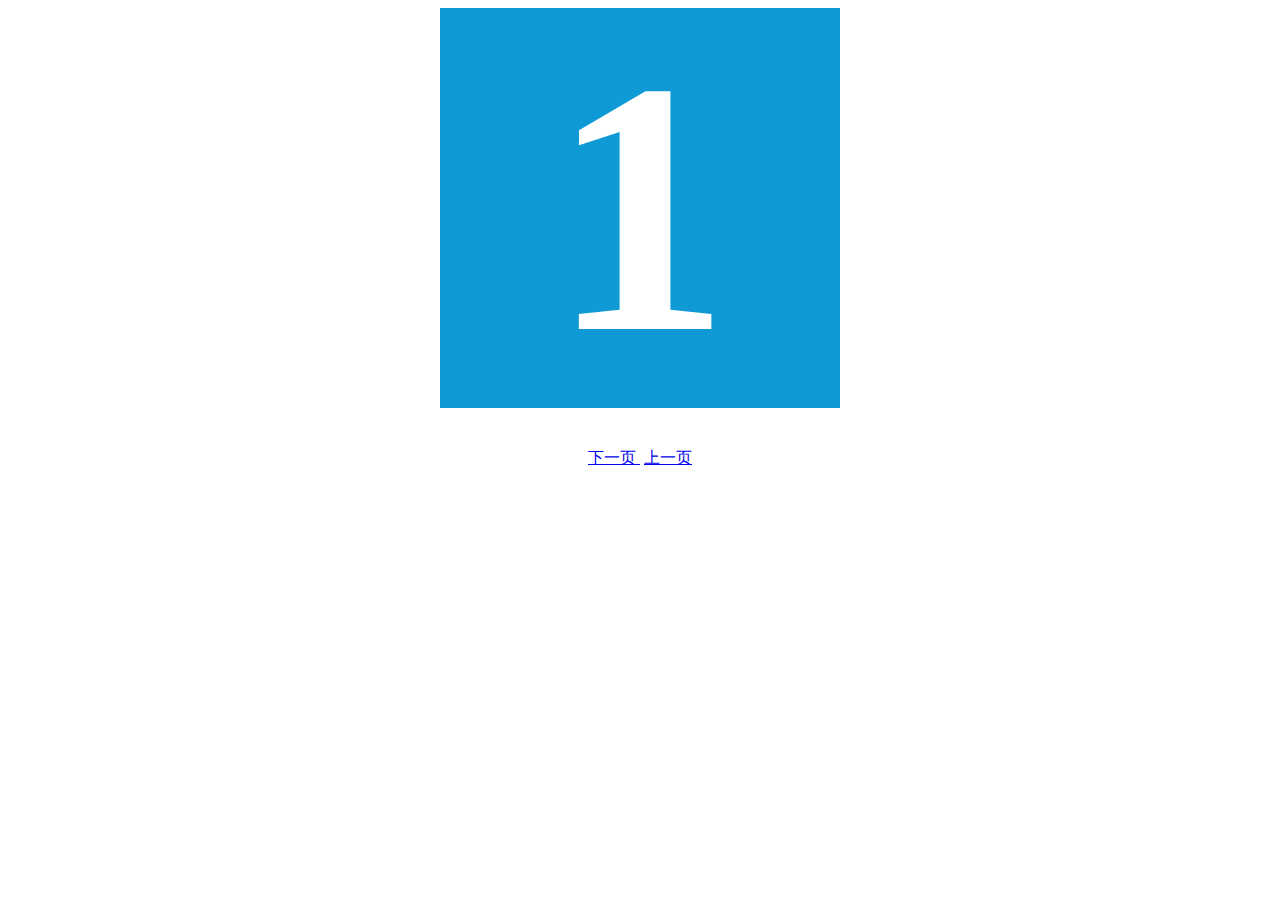
<file: 3D翻页效果/index.html>
<!DOCTYPE html>
<html>

<head>
  <meta charset="utf-8" />
  <meta http-equiv="X-UA-Compatible" content="IE=edge">
  <title>翻页</title>
  <meta name="viewport" content="width=device-width, initial-scale=1">
  <link rel="stylesheet" href="./index.css">
</head>

<body>
  <div id="my3dspace">
    <div id="pagegroup">
      <div class="page" id="page1">1</div>
      <div class="page" id="page2">2</div>
      <div class="page" id="page3">3</div>
      <div class="page" id="page4">4</div>
      <div class="page" id="page5">5</div>
      <div class="page" id="page6">6</div>
    </div>
  </div>
  <div id="op">
    <a href="javascript:next()">下一页&nbsp;</a>
    <a href="javascript:prev()">上一页</a>
  </div>
</body>
<script>
  let curIndex = 1;
  function next() {
    if (curIndex === 6) {
      return 0
    }
    let curPage = document.getElementById('page' + curIndex);
    curPage.setAttribute('class', 'page cur')
    curIndex++
    let nextPage = document.getElementById('page' + curIndex)
    nextPage.setAttribute('class', 'page next')
  }
  function prev() {
    if (curIndex === 1) {
      return 0
    }
    let curPage = document.getElementById('page' + curIndex);
    curPage.setAttribute('class', 'page prev')
    curIndex--
    let nextPage = document.getElementById('page' + curIndex)
    nextPage.setAttribute('class', 'page next')
  }
</script>

</html>
</file>
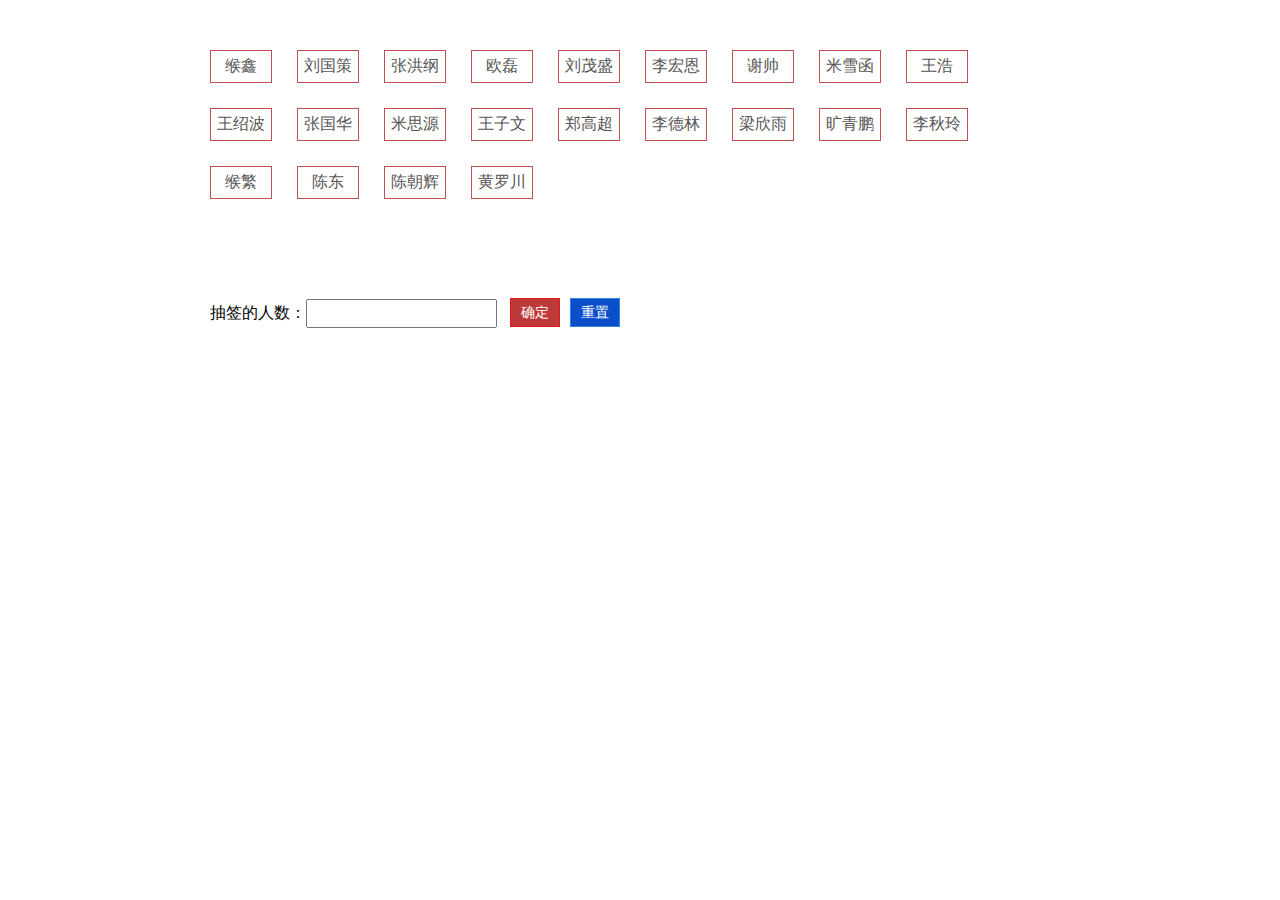
<file: 人员抽取/index.html>
<!DOCTYPE html>
<html lang="en">

<head>
  <meta charset="UTF-8">
  <meta name="viewport" content="width=device-width, initial-scale=1.0">
  <link rel="stylesheet" href="./index.css">
  <title>抽签</title>
</head>

<body>
  <main>
    <section class="people-box"></section>
    <section class="input-box">
      <div class="contorl">
        <span>抽签的人数：</span>
        <input type="text" />
        <span class="btn sure">确定</span>
        <span class="btn reset">重置</span>
      </div>
    </section>
  </main>
</body>
<script src="./index.js"></script>

</html>
</file>
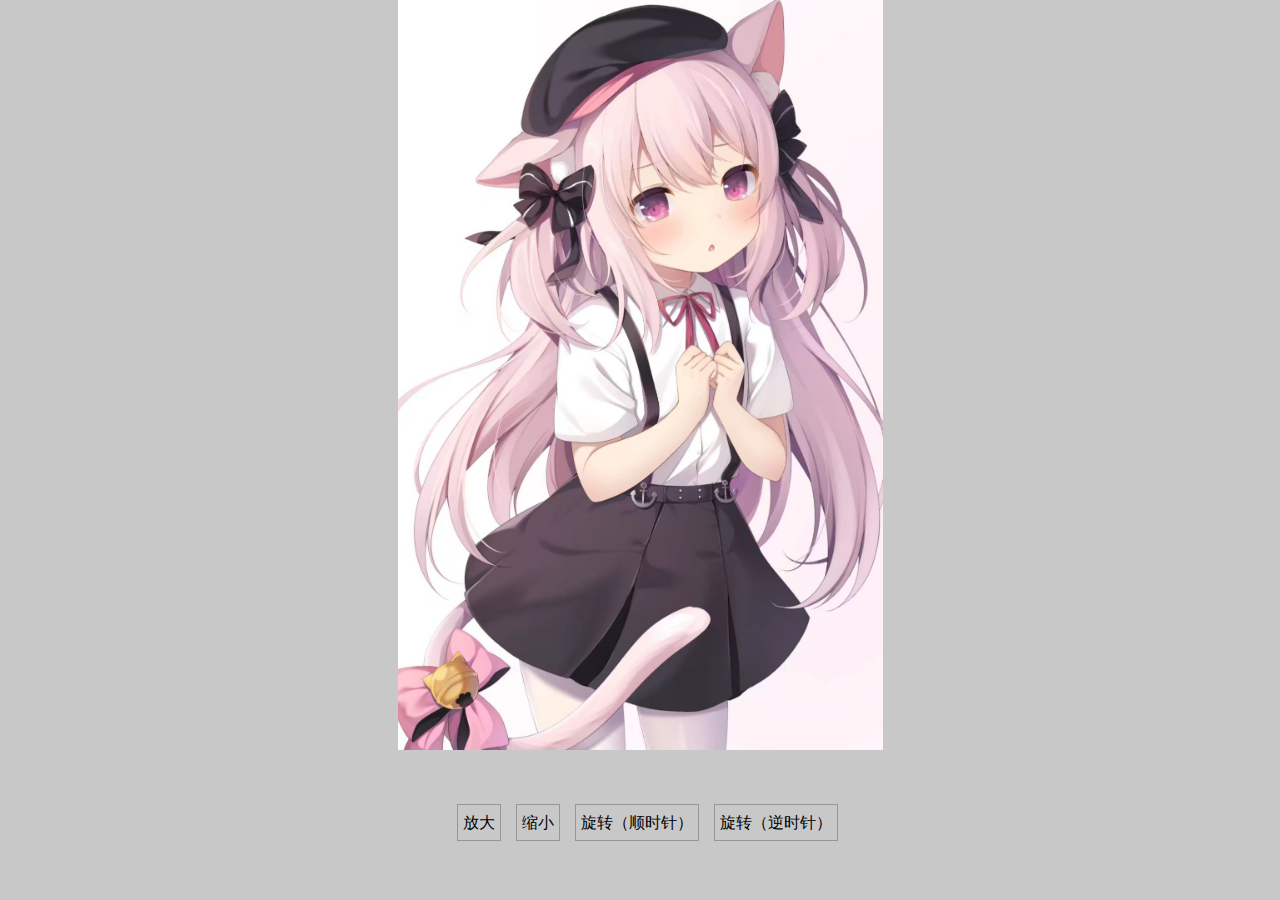
<file: 图片控制/index.html>
<!DOCTYPE html>
<html>

<head>
  <meta charset="utf-8" />
  <meta http-equiv="X-UA-Compatible" content="IE=edge">
  <title>图片控制</title>
  <meta name="viewport" content="width=device-width, initial-scale=1">
  <link rel="stylesheet" href="./css/index.css">
</head>

<body>
  <section class="box">
    <div class="img-box">
      <div class="img"></div>
    </div>
    <div class="button">
      <div class="btn big">放大</div>
      <div class="btn small">缩小</div>
      <div class="btn roate-s">旋转（顺时针）</div>
      <div class="btn roate-n">旋转（逆时针）</div>
    </div>
  </section>
</body>
<script src="./js/index.js"></script>

</html>
</file>
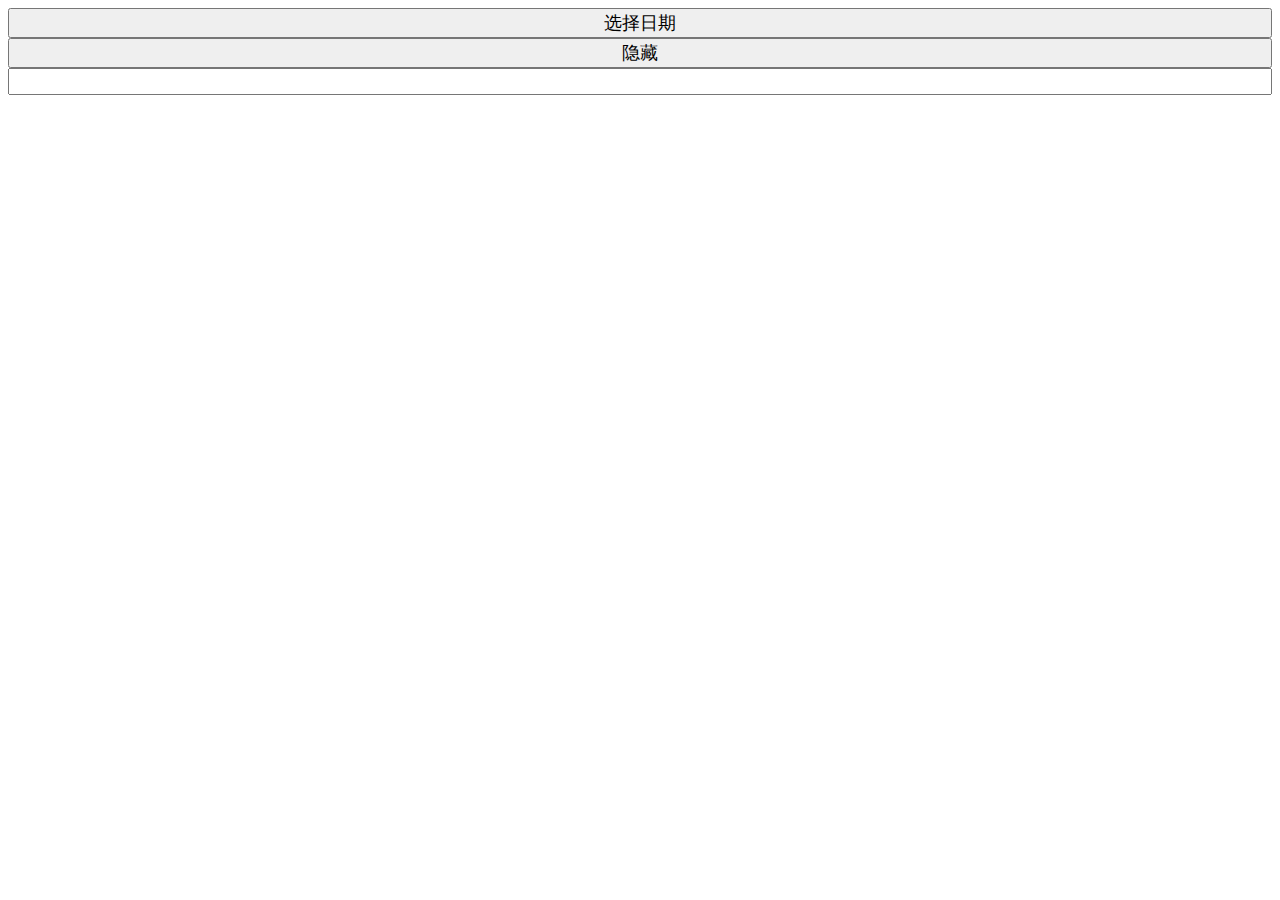
<file: 日期选择器/index.html>
<!DOCTYPE html>
<html lang="en">

<head>
  <meta charset="UTF-8">
  <meta name="viewport" content="width=device-width, initial-scale=1.0">
  <title>日期选择器</title>
  <link rel="stylesheet" href="https://cdnjs.cloudflare.com/ajax/libs/animate.css/4.0.0/animate.min.css">
  <link rel="stylesheet" href="./index.css">
</head>

<body style="display: flex;flex-direction: column;">
  
  <button style="font-size:18px">选择日期</button>
  <button style="font-size:18px">隐藏</button>
  <input style="font-size:18px;text-align:center;" id="date-text" />
  <div class="date-box"></div>
</body>
<!--引入日期文件-->
<script src="./index.js"></script>
<script>
  window.addEventListener('load', webLoadEndHandle)
  function webLoadEndHandle() {

    document.getElementsByTagName('button')[0].onclick = choseDateHandle
    document.getElementsByTagName('button')[1].onclick = noDateBox

    //存放日期的容器
    const contentBox = document.getElementById('date-text')
    //日期元素外层盒子
    const dateBox = document.getElementsByClassName('date-box')[0]

    /*
    **初始化实例,需要传入：存放日期的容器，日期元素盒子，一个初始化时间，点击确定和取消按钮后是否要隐藏(默认为否)
    **选择时间后，可以通过dateFn.year，dateFn.month + 1，dateFn.day 拿到年月日时间
    */
    const dateFn = new DateReterFace(contentBox,dateBox,new Date(),true)

    //手动调用显示，按自己需求来决定是否需要
    function choseDateHandle() {
      dateFn.controlBoxShow(true) //显示
    }
    //手动调用隐藏，按自己需求来决定是否需要
    function noDateBox(){
      dateFn.controlBoxShow() //隐藏
    }
  }
</script>

</html>
</file>
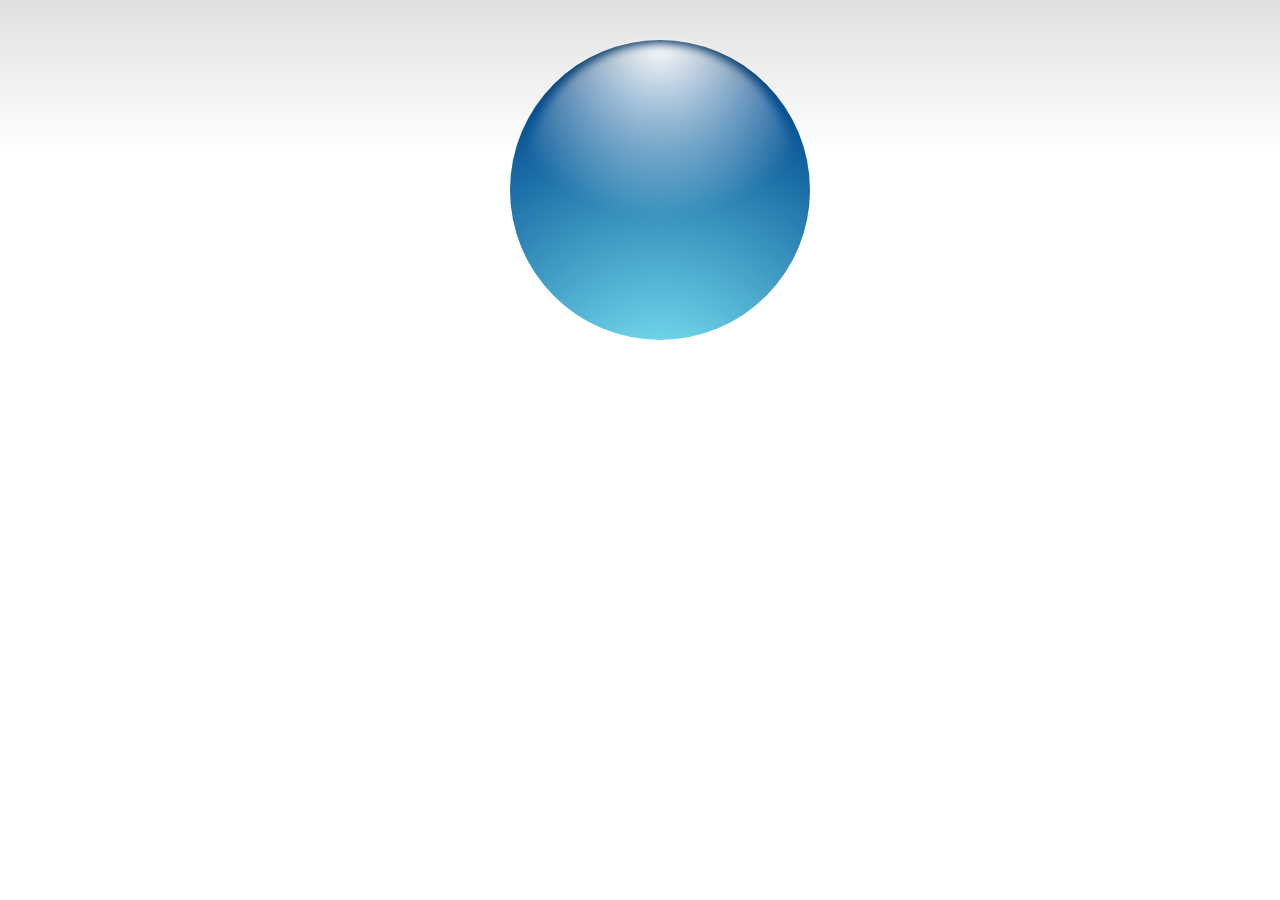
<file: 球体/index.html>
<!DOCTYPE html>
<html>

<head>
  <meta charset="utf-8" />
  <meta http-equiv="X-UA-Compatible" content="IE=edge">
  <title>球体</title>
  <meta name="viewport" content="width=device-width, initial-scale=1">
  <link rel="stylesheet" type="text/css" media="screen" href="./style.css" />
</head>

<body>
  <section class="stage">
    <figure class="ball">
      <span class="shadow"></span>
    </figure>
  </section>
</body>

</html>
</file>
<file: 3D翻页效果/index.css>
#my3dspace{
  perspective: 800;
  -webkit-perspective: 800;
  perspective-origin: 50% 50%;
  -webkit-perspective-origin: 50% 50%;
  overflow: hidden;
}
#pagegroup{
  width: 400px;
  height: 400px;
  margin: 0 auto;
  transform-style: preserve-3d;
  -webkit-transform-style: preserve-3d;
  position: relative;
}
.page{
  width: 360px;
  height: 360px;
  padding: 20px;
  background-color: rgb(15,153,213);
  color: white;
  font-weight: bold;
  font-size: 360px;
  line-height: 360px;
  text-align: center;
  position: absolute;
}
.page + .page{
  transform: rotateX(90deg);
 -webkit-transform: rotateX(91deg);
}
.page{
  transform-origin: bottom;
  -webkit-transform-origin: bottom;
  transition: -webkit-transform 1s linear;
  -webkit-transition: -webkit-transform 1s linear;
}
#op{
  text-align: center;
  margin: 40px auto;
}
.cur{
  transform: rotateX(-90deg)!important;
  -webkit-transform: rotateX(-90deg)!important;
}
.next{
  transform: rotateX(0deg)!important;
  -webkit-transform: rotateX(0deg)!important;
}
.prev{
  transform: rotateX(90deg)!important;
  -webkit-transform: rotateX(90deg)!important;
}
</file>
<file: 人员抽取/index.css>
main{
  width: 860px;
  margin: 50px auto;
}
.people-box ul{
  margin-left: -25px;
  margin-top: -25px;
  width: 100%;
  list-style: none;
  flex-wrap: wrap;
  display: flex;
  padding: 0;
}
.people-box li{
  color: rgb(88, 85, 85);
  min-width: 50px;
  padding: 5px;
  border: 1px solid rgb(194, 80, 80);
  text-align: center;
  margin: 25px 0 0 25px;
}
.people-box .active{
  background: rgb(194, 80, 80);
  color: white;
}
.input-box{
  margin-top: 100px;
}
.input-box .contorl{
  display: flex;
  position: relative;
  align-items: baseline;
}
.input-box .contorl input{
  outline: none;
  padding: 5px;
  color: rgb(230, 119, 119);
}
.input-box .contorl .btn{
  padding: 4.6px 10px;
  top: -1px;
  font-size: 14px;
  cursor: pointer;
  position: absolute;
  display: inline-block;
  user-select: none;
}
.sure{
  color: white;
  left: 300px;
  background: rgb(190, 57, 57);
  border: 1px solid rgb(231, 22, 22);
}
.reset{
  left: 360px;
  color: white;
  background: rgb(11, 78, 202);
  border: 1px solid rgb(52, 133, 226);
}
.input-box .contorl .reset:active{
  background: rgb(27, 89, 204);
  border: 1px solid rgb(15, 110, 218);
}
.input-box .contorl .sure:active{
  border: 1px solid rgb(156, 8, 8);
  background: rgb(192, 36, 36);
}
</file>
<file: 图片控制/css/index.css>
.box{
  position: fixed;
  left: 0;
  top: 0;
  right: 0;
  bottom: 0;
  box-sizing: border-box;
  margin: auto;
  display: flex;
  flex-direction: column;
  background: rgba(200,200,200.7);
  justify-content: center;
  overflow: hidden;
}
.img-box{
  position: relative;
  flex: 1;
  display: flex;
  justify-content: center;
  overflow: hidden;
}
.img{
  position: absolute;
  box-sizing: border-box;
  padding: 0px 100px;
  height: 100%;
  width: 100%;
  background: url('../images/1.jpg') no-repeat center;
  background-clip: content-box;
  background-position: center center;
  background-size: contain;
}
.button{
  user-select: none;
  flex: 0.2;
  display: flex;
  justify-content: center;
  align-items: center;
}
.btn{
  margin-bottom: 5px;
  padding: 0px 5px;
  text-align: center;
  line-height: 35px;
  border: 1px solid rgb(150,150,150);
  cursor: pointer;
  margin-left: 15px;
}
</file>
<file: 日期选择器/index.css>
body{
  user-select: none;
}
.date-box{
  position: relative;
  margin-top: 30px;
  margin-left:  calc(50vw - 140px);
  background: white;
  box-shadow: 0 2px 12px 0 rgba(0,0,0,.1);
  border-radius: 4px;
  border: 1px solid #e4e7ed;
  color: #606266;
  display: none;
  padding: 0 12px;
  max-width: 281px;
  padding-bottom: 12px;
}
.mask{
  position: absolute;
  left: 0;
  top: 0;
  bottom: 0;
  display: none;
  align-items: center;
  right: 0;
  background: rgba(0,0,0,.6);
}
.mask .tips-box{
  position: absolute;
  width: 100%;
  display: none;
  justify-content: center;
  top: 30px;
}
.mask .tips{
  display: inline-block;
  background: rgb(241, 229, 196);
  font-size: 15px;
  border-radius: 5px;
  border: 1px solid rgb(231, 181, 87);
  padding: 5px 10px;
  color: rgb(230, 156, 19);
}
.mask label{
  color: black;
}
.mask input{
  font-size: 16px;
  outline: none;
  width: 60px;
  text-align: center;
  padding: 2px 1px 1px 1px;
  border: 1px solid #dcdfe6;
  border-radius: 2px;
}
.mask input:focus{
  border: 1px solid #409eff;
}
.mask input:invalid {
  border: 1px solid rgb(231, 80, 80);
}
.mask .input-box{
  background: white;
  display: flex;
  justify-content: center;
  padding: 10px;
  width: 100%;
}
.date-box > .header{
  text-align: center;
}
.date-box > .header span{
  font-weight: 500;
  color: #606266;
  font-size: 16px;
  cursor: pointer;
  padding: 20px 0;
  display: inline-block;
}
.date-box > .header span:hover{
  color: #409eff;
}
.date-box > .header span:nth-child(2){
  margin-left: 5px;
}
.date-box .middle{
  background: rgb(246, 248, 248);
}
.date-box .middle span{
  border-top: 1px solid #ebeef5;
}
.date-box .middle span:last-child{
  border-right: 1px solid #ebeef5;
}
.date-box .middle span,.date-box .bottom span{
  border-bottom: 1px solid #ebeef5;
  border-left: 1px solid #ebeef5;
  padding: 5px 10px;
  width: 19px;
  text-align: center;
  color: #606266;
  display: inline-block;
  font-weight: 400;
}
.date-box .bottom{
  border-right: 1px solid #ebeef5;
}
.date-box .bottom span{
  font-size: 14px;
}
.date-box .bottom .active{
  background: #409eff;
  color: white;
}
.date-box .bottom .yes:hover{
  cursor: pointer;
  background: #409eff;
  color: white;
}
.date-btn{
  margin-top: 20px;
  display: flex;
  justify-content: flex-end;
}
.date-btn span{
  cursor: pointer;
  color: #409eff;
  background: #ecf5ff;
  border: 1px solid #b3d8ff;
  text-align: center;
  box-sizing: border-box;
  outline: none;
  margin: 0;
  transition: .1s;
  font-weight: 500;
  padding: 5px 10px;
  font-size: 14px;
  border-radius: 4px;
  margin-left: 10px;
}
.date-btn span:nth-child(1):hover{
  background: #409eff;
  border-color: #409eff;
  border: 1px solid #409eff;
  color: #fff;
}
.date-btn span:nth-child(2){
  color: #f56c6c;
  background: #fef0f0;
  border: 1px solid #fbc4c4;
}
.date-btn span:nth-child(2):hover{
  background: #f56c6c;
  border: 1px solid #f56c6c;
  color: #fff;
}
</file>
<file: 球体/style.css>
.ball {
  display: inline-block;
  width: 100%;
  height: 100%;
  margin: 0;
  border-radius: 50%;
  position: relative;
  background: radial-gradient(circle at 50% 120%, #81e8f6, #76deef 10%, #055194 80%, #062745 100%);
}
.ball:before {
  content: "";
  position: absolute;
  top: 1%;
  left: 5%;
  width: 90%;
  height: 90%;
  border-radius: 50%;
  background: radial-gradient(circle at 50% 0px, #ffffff, rgba(255, 255, 255, 0) 58%);
  -webkit-filter: blur(5px);
  z-index: 2;
}

.ball .shadow {
position: absolute;
width: 100%;
height: 100%;
background: radial-gradient(circle at 50% 50%, rgba(0, 0, 0, 0.4), rgba(0, 0, 0, 0.1) 40%, rgba(0, 0, 0, 0) 50%);
-webkit-transform: rotateX(90deg) translateZ(-150px);
-moz-transform: rotateX(90deg) translateZ(-150px);
-ms-transform: rotateX(90deg) translateZ(-150px);
-o-transform: rotateX(90deg) translateZ(-150px);
transform: rotateX(90deg) translateZ(-150px);
z-index: -1;
}
.stage {
  width: 300px;
  height: 300px;
  display: inline-block;
  margin: 20px;
  -webkit-perspective: 1200px;
  -moz-perspective: 1200px;
  -ms-perspective: 1200px;
  -o-perspective: 1200px;
  perspective: 1200px;
  -webkit-perspective-origin: 50% 50%;
  -moz-perspective-origin: 50% 50%;
  -ms-perspective-origin: 50% 50%;
  -o-perspective-origin: 50% 50%;
  perspective-origin: 50% 50%;
}
body {
  width: 300px;
  margin: 20px auto;
  background: linear-gradient(to bottom, rgba(100, 100, 100, 0.2) 0%, rgba(255, 255, 255, 0.5) 40%, #ffffff 100%);
  background-repeat: no-repeat;
}
</file>
